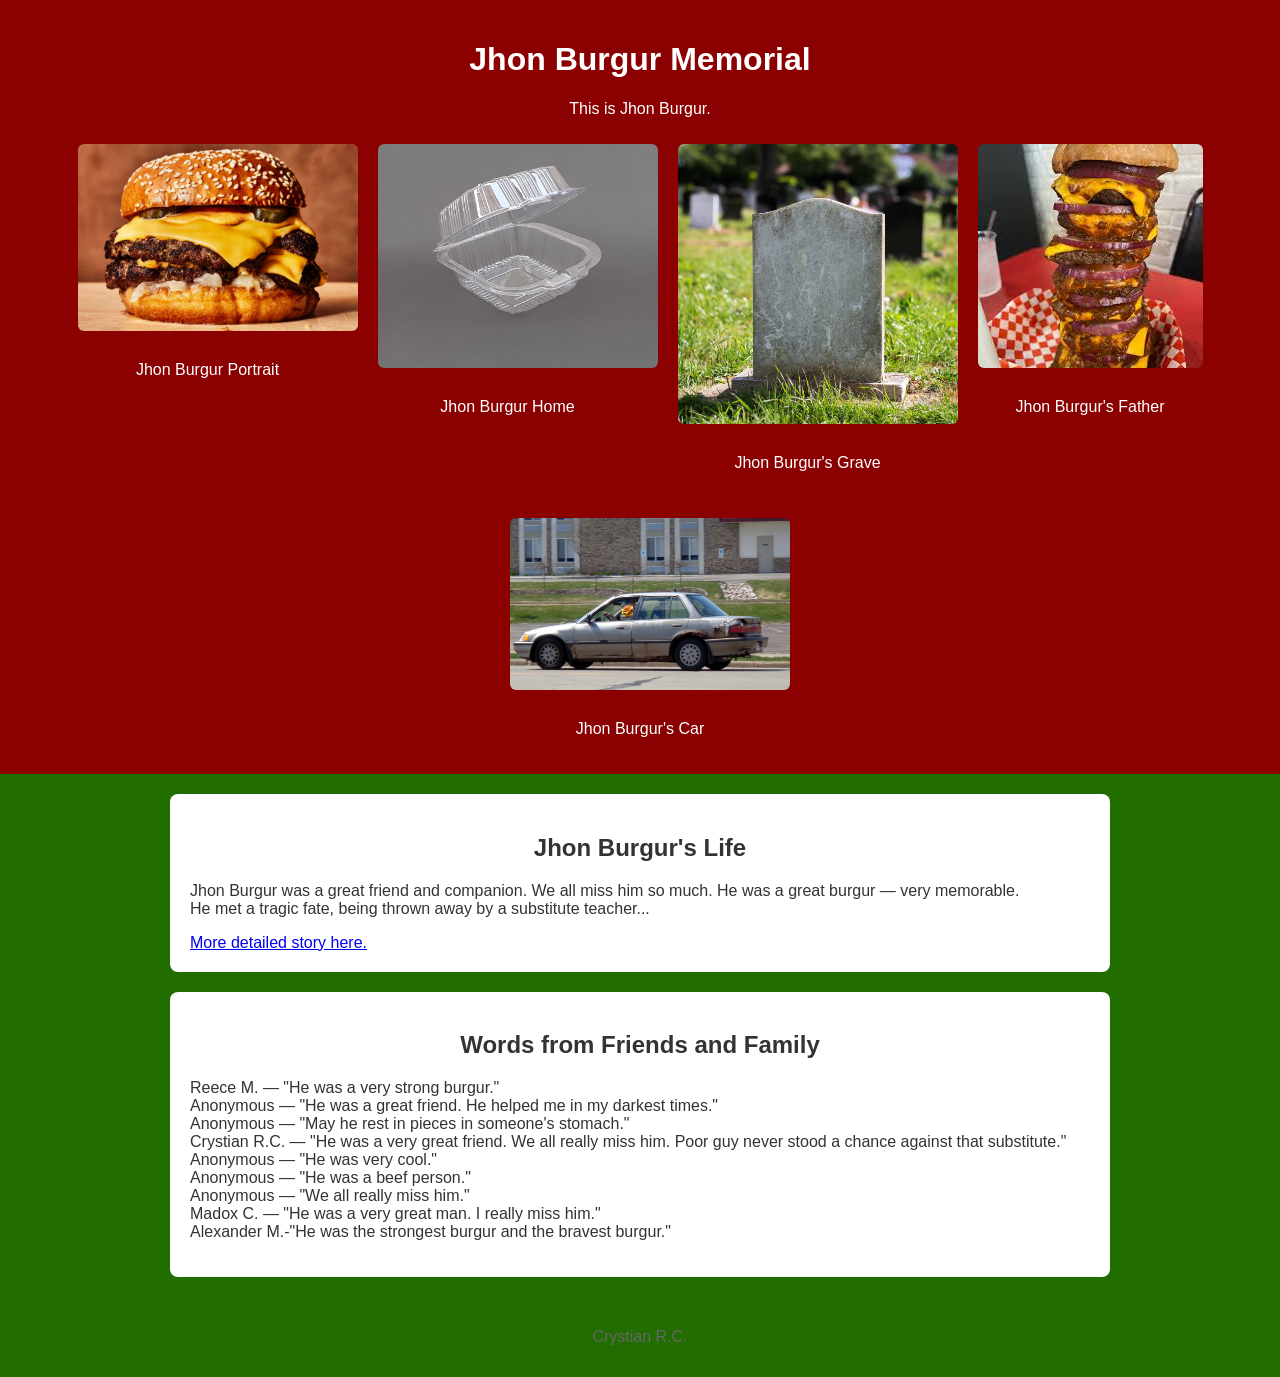
<file: index.html>
<!DOCTYPE html>
<html lang="en">

<head>
    <!--Google Ver-->
    <meta name="google-site-verification" content="m8CooC3v4bvuAJmp1PLt2BQgNUptFEigPynCl3NNR68"/>
    
    <meta charset="UTF-8">
    <meta name="viewport" content="width=device-width, initial-scale=1.0">
    <title>Jhon Burgur Memorial</title>

    <!--Tab Icon-->
<link rel="icon" type="image/svg+xml"
      href="data:image/svg+xml,<svg xmlns='http://www.w3.org/2000/svg' viewBox='0 0 100 100'><text y='.9em' font-size='90'>🍔</text></svg>">

    <meta name="description" content="A memorial page dedicated to Jhon Burgur, a beloved and unforgettable burgur.">

    <!--External css-->
    <link rel="stylesheet" href="css/styles.css">
</head>

    <!--Main Webpage Content-->
<body>
<header>
    <h1>Jhon Burgur Memorial</h1>
    <p>This is Jhon Burgur.</p>

    <!--Pictures for Jhon-->
    <div class="images">
        
        <div class="image-card">
            <img src="Imgs/Jhon_in_the_Flesh.jpg" alt="Jhon Burgur">
            <p>Jhon Burgur Portrait</p>
        </div>

        <div class="image-card">
            <img src="Imgs/Jhon's_Home.jpg" alt="Jhon Burgur Home">
            <p>Jhon Burgur Home</p>
        </div>

        <div class="image-card">
            <img src="Imgs/Jhon's_Grave.webp" alt="Jhon Burgur's Grave">
            <p>Jhon Burgur's Grave</p>
        </div>

        <div class="image-card">
            <img src="Imgs/Jhon's_Father.jpeg" alt="Jhon Burgur's Father">
            <p>Jhon Burgur's Father</p>
        </div>
        
        <div class="image-card">
            <img src="Imgs/Jhon-Car.jpg" alt="Jhon Burgur's Car">
            <p>Jhon Burgur's Car</p>
        </div>
        
    </div>
</header>

<main>
    <section>
        <h2>Jhon Burgur's Life</h2>
        <p>
            Jhon Burgur was a great friend and companion. We all miss him so much.
            He was a great burgur — very memorable.<br>
            He met a tragic fate, being thrown away by a substitute teacher...
        </p>

        <!--Link to Jhon's Story-->
        <a href="Jhon-Life-Story.html">More detailed story here.</a>
    </section>

    <section>
        <h2>Words from Friends and Family</h2>
        <p>
            Reece M. — "He was a very strong burgur."<br>
            Anonymous — "He was a great friend. He helped me in my darkest times."<br>
            Anonymous — "May he rest in pieces in someone's stomach."<br>
            Crystian R.C. — "He was a very great friend. We all really miss him. Poor guy never stood a chance against that substitute."<br>
            Anonymous — "He was very cool."<br>
            Anonymous — "He was a beef person."<br>
            Anonymous — "We all really miss him."<br>
            Madox C. — "He was a very great man. I really miss him."<br>
            Alexander M.-"He was the strongest burgur and the bravest burgur."
        </p>
    </section>
</main>

<footer>
    <p>Crystian R.C.</p>
</footer>

</body>
</html>
</file>
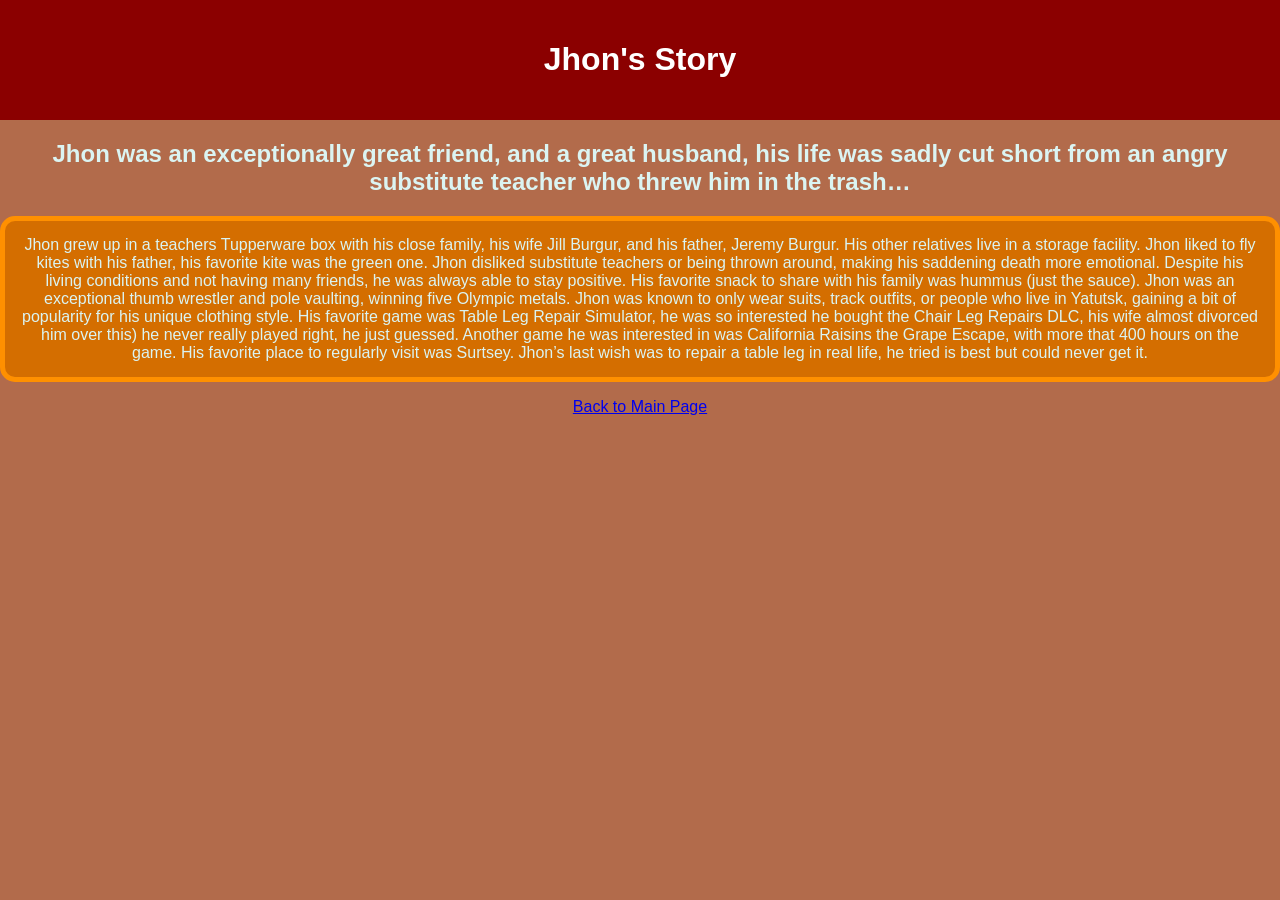
<file: Jhon-Life-Story.html>
<!DOCTYPE html>
<html>
  
<head>
  <title>Jhon Burgur's Life Story</title>

  <meta charset="UTF-8">
  <meta name="viewport" content="width=device-width, initial-scale=1.0">

  <!--Tab Icon-->
<link rel="icon" type="image/svg+xml"
      href="data:image/svg+xml,<svg xmlns='http://www.w3.org/2000/svg' viewBox='0 0 100 100'><text y='.9em' font-size='90'>🍔</text></svg>">

   <!--External css sheet link-->
<link rel="stylesheet" href="css/styles2.css">
</head>

  <!--Main Page Content-->
<header>
  <h1>Jhon's Story</h1>
</header>
  
<body>
  <div>
    <h2>Jhon was an exceptionally great friend, and a great husband, his life was sadly cut short from an angry substitute teacher who threw him in the trash…</h1>

    <p class="story-box">
    Jhon grew up in a teachers Tupperware box with his close family, his wife Jill Burgur, and his father, Jeremy Burgur. His other relatives live in a storage facility. Jhon liked to fly kites with his father, his favorite kite was the green one. Jhon disliked substitute teachers or being thrown around, making his saddening death more emotional. Despite his living conditions and not having many friends, he was always able to stay positive. His favorite snack to share with his family was hummus (just the sauce). Jhon was an exceptional thumb wrestler and pole vaulting, winning five Olympic metals. Jhon was known to only wear suits, track outfits, or people who live in Yatutsk, gaining a bit of popularity for his unique clothing style. His favorite game was Table Leg Repair Simulator, he was so interested he bought the Chair Leg Repairs DLC, his wife almost divorced him over this) he never really played right, he just guessed. Another game he was interested in was California Raisins the Grape Escape, with more that 400 hours on the game. His favorite place to regularly visit was Surtsey. Jhon’s last wish was to repair a table leg in real life, he tried is best but could never get it.
    </p>

    <a href="index.html">Back to Main Page</a>
  </div>
</body>
  
</html>
</file>
<file: css/styles.css>
body {
            font-family: Arial, Helvetica, sans-serif; 
            background-color: #226d00;
            color: #333;
            margin: 0;
            padding: 0;
        }
        header {
            text-align: center;
            background-color: #8b0000;
            color: white;
            padding: 20px;
        }
        section {
            max-width: 900px;
            margin: 20px auto;
            padding: 20px;
            background-color: white;
            border-radius: 8px;
        }
        img {
            max-width: 100%;
            height: auto;
            border-radius: 6px;
            margin: 10px;
        }
        .images {
            display: flex;
            flex-wrap: wrap;
            justify-content: center;
            gap: 20px;
        }
        .image-card {
            max-width: 280px;
            text-align: center;
        }
        h1, h2 {
            text-align: center;
        }
        footer {
            text-align: center;
            padding: 15px;
            color: #666;
        }
</file>
<file: css/styles2.css>
body {
            font-family: Arial, Helvetica, sans-serif;
            background-color: #b26b4b;
            color: #dbf4f2;
            margin: 0;
            padding: 0;
        }

        header {
            text-align: center;
            background-color: #8b0000;
            color: white;
            padding: 20px;
        }

        section {
            max-width: 900px;
            margin: 20px auto;
            padding: 20px;
            background-color: white;
            border-radius: 8px;
        }

        h1, h2 {
            text-align: center;
        }

        p {
            text-align: center;
        }

        .story-box {
            border: 5px solid #ff9000;
            border-radius: 15px;
            padding: 15px;
            width: fit-content;
            max-width: 6000px;
            background-color: #d46e00;
        }

        a {
            display: block;
            text-align: center;
        }
</file>
